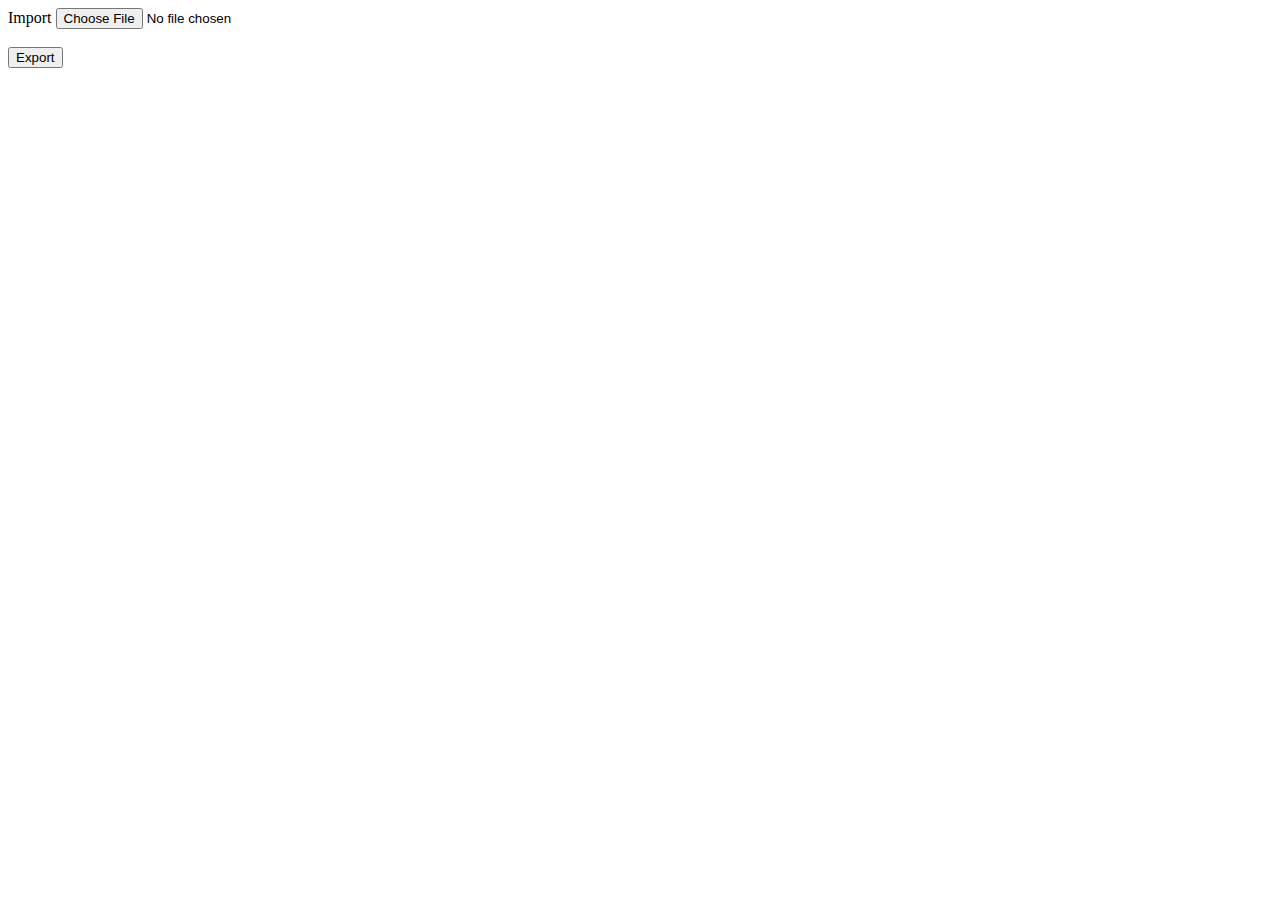
<file: export.html>
<!DOCTYPE html>
<html>
  <head>
    <meta charset="utf-8">
    <meta content="width=device-width initial-scale=1" name="viewport">
    <link rel="shortcut icon" type="image/jpg" href="/img/icon/favicon.ico"/>
    <title>Quiz App | Local Storage</title>
  </head>
  <body id = "exportAll">
    <main>
      <form>
        <label for='import'>Import</label>
        <input type="file" name="import">
      </form>
      <br>
      <form onsubmit="exportJSON()">
        <button>Export</button>
      </form>
    </main>
    <script src="js/FileSaver.js"></script>
    <script src="https://code.jquery.com/jquery-3.5.1.min.js" integrity="sha256-9/aliU8dGd2tb6OSsuzixeV4y/faTqgFtohetphbbj0=" crossorigin="anonymous"></script>
    <script type="text/javascript">
      const inputElement = document.querySelector("#exportAll > main > form > input[type=file]");
      inputElement.addEventListener('change', onChange);
      function onChange(event) {
        var reader = new FileReader();
        reader.onload = onReaderLoad;
        reader.readAsText(event.target.files[0]);
      }
      function onReaderLoad(event){
        var obj = event.target.result;
        if(obj) {
          localStorage.setItem('decks', obj);
        }
        window.location.href = "index.html";
      }
      function exportJSON() {
        var decks = localStorage.getItem("decks") || '[]';
        var blob = new Blob([decks], { type: "text/plain;charset=utf-8" });
        saveAs(blob, "quizapp.json");
      }
    </script>
  </body>
</html>
</file>
